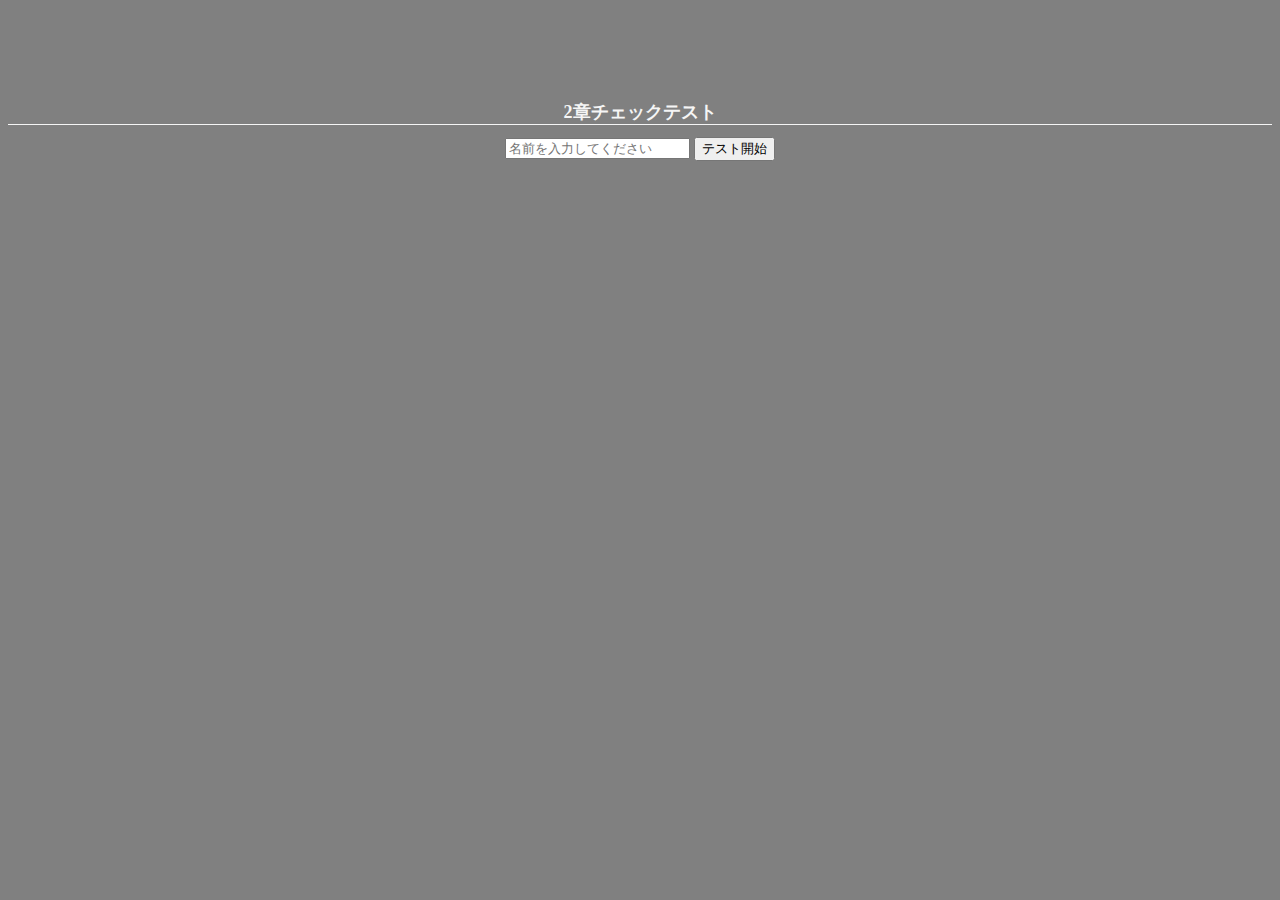
<file: 3-4/index.html>
<!DOCTYPE html>
<html lang="ja">
<head>
    <meta charset="UTF-8">
    <meta http-equiv="X-UA-Compatible" content="IE=edge">
    <meta name="viewport" content="width=device-width, initial-scale=1.0">
    <title>Document</title>
    <link rel="stylesheet" href="css/index.css">
</head>
<body>
    <h1>2章チェックテスト</h1>
    <div class="from">
        <form action="question.php" method="post">
            <input type="text" name="my_name" placeholder="名前を入力してください">
            <input type="submit" value="テスト開始" />
          </form>
    </div>
</body>
</html>
</file>
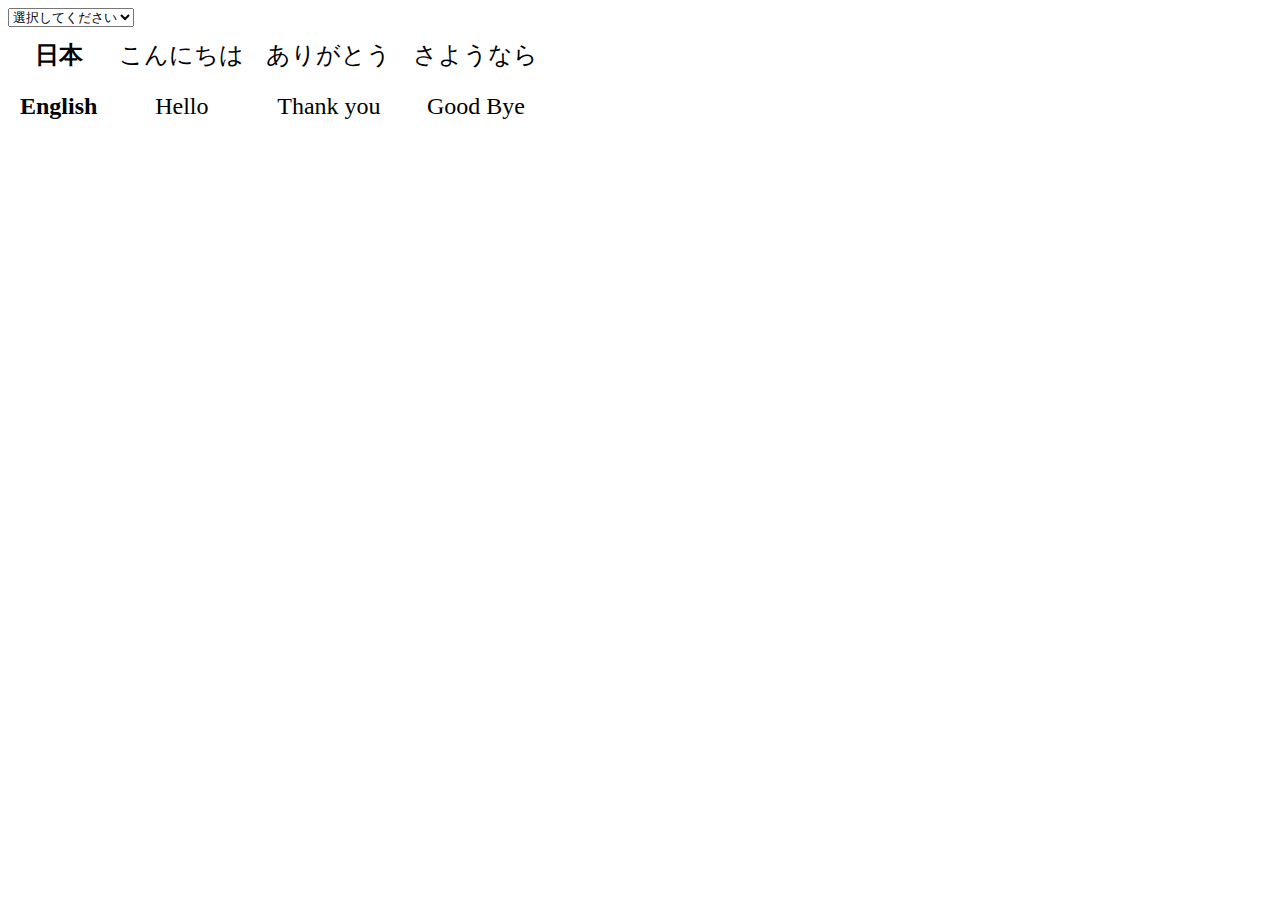
<file: 8/index.html>
<!DOCTYPE html>
<html lang="en">
<head>
    <meta charset="UTF-8">
    <meta http-equiv="X-UA-Compatible" content="IE=edge">
    <meta name="viewport" content="width=device-width, initial-scale=1.0">
    <title>Document</title>
    <style>
        table {
            font-size: 1.5em;
            text-align: center;
        }

        th, td {
            padding : 10px;
        }

    </style>
</head>
<body>
    <select onchange="changeLang()">
        <option id="select">選択してください</option>
        <option id="selected_jpn">日本語</option>
        <option id="selected_en">English</option>
        <option id="selected_all">全て表示</option>
    </select>
    <table>
        <tr id="tr_jpn">
            <th>日本</th>
            <td>こんにちは</td>
            <td>ありがとう</td>
            <td>さようなら</td>
        </tr>
        <tr id="tr_en">
            <th>English</th>
            <td>Hello</td>
            <td>Thank you</td>
            <td>Good Bye</td>
        </tr>
    </table>

    <script>
        function changeLang(){
            let en = document.getElementById('tr_en');
            let jpn = document.getElementById('tr_jpn');
            let id = document.getElementsByTagName('select')[0].value;
            if(id === '日本語'){
                jpn.style.display = '';
                en.style.display = 'none';
            }else if(id === 'English'){
                en.style.display = '';
                jpn.style.display = 'none';
            }else if(id === '全て表示'){
                en.style.display = '';
                jpn.style.display = '';
            }else{
                jpn.style.display = 'none';
                en.style.display = 'none';
            }
        }
    </script>
</body>
</html>
</file>
<file: 3-4/css/index.css>
body{
    background-color: gray;
    font-family: serif;
}
h1{
    color:#f5f5f5;
    font-weight: 300px;
    font-size: large;
    text-align: center;
    border-bottom: 1px solid #f5f5f5;
    margin-top: 100px;
}
.from{
    text-align: center;
}
</file>
